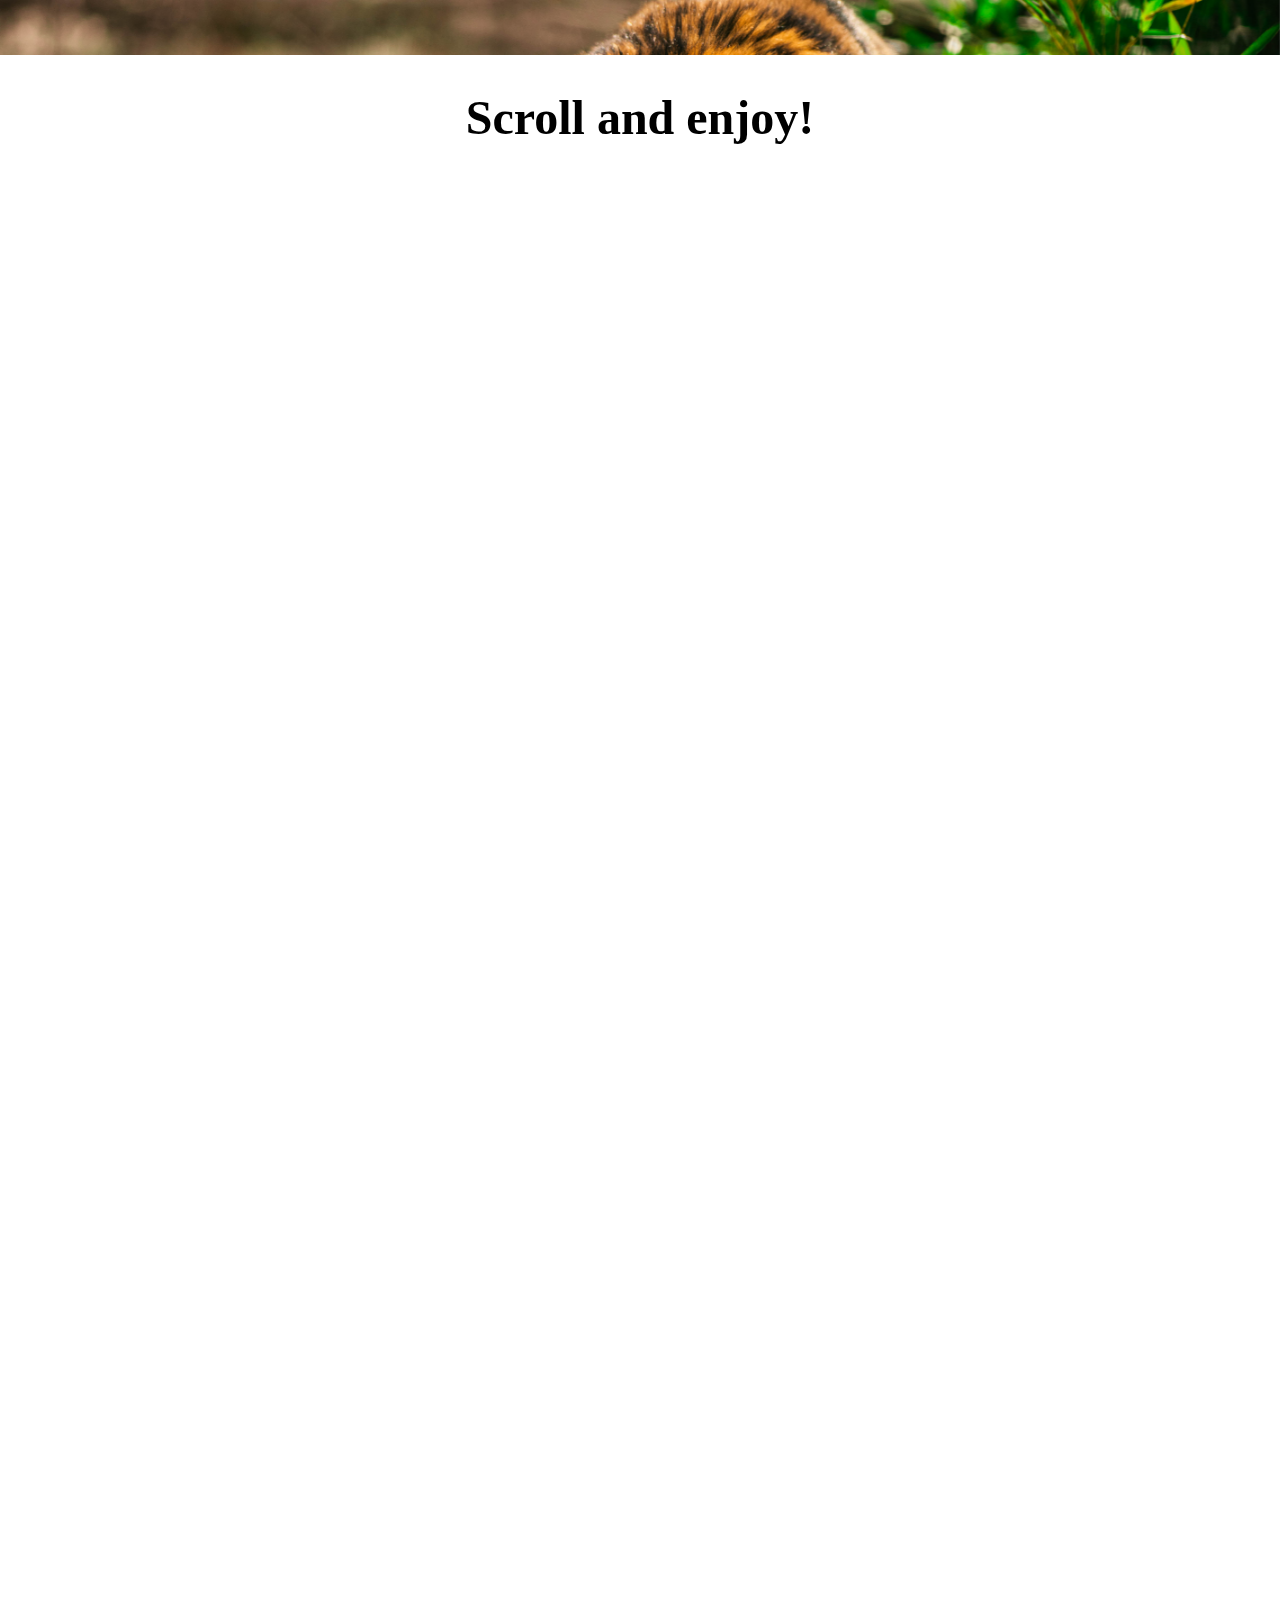
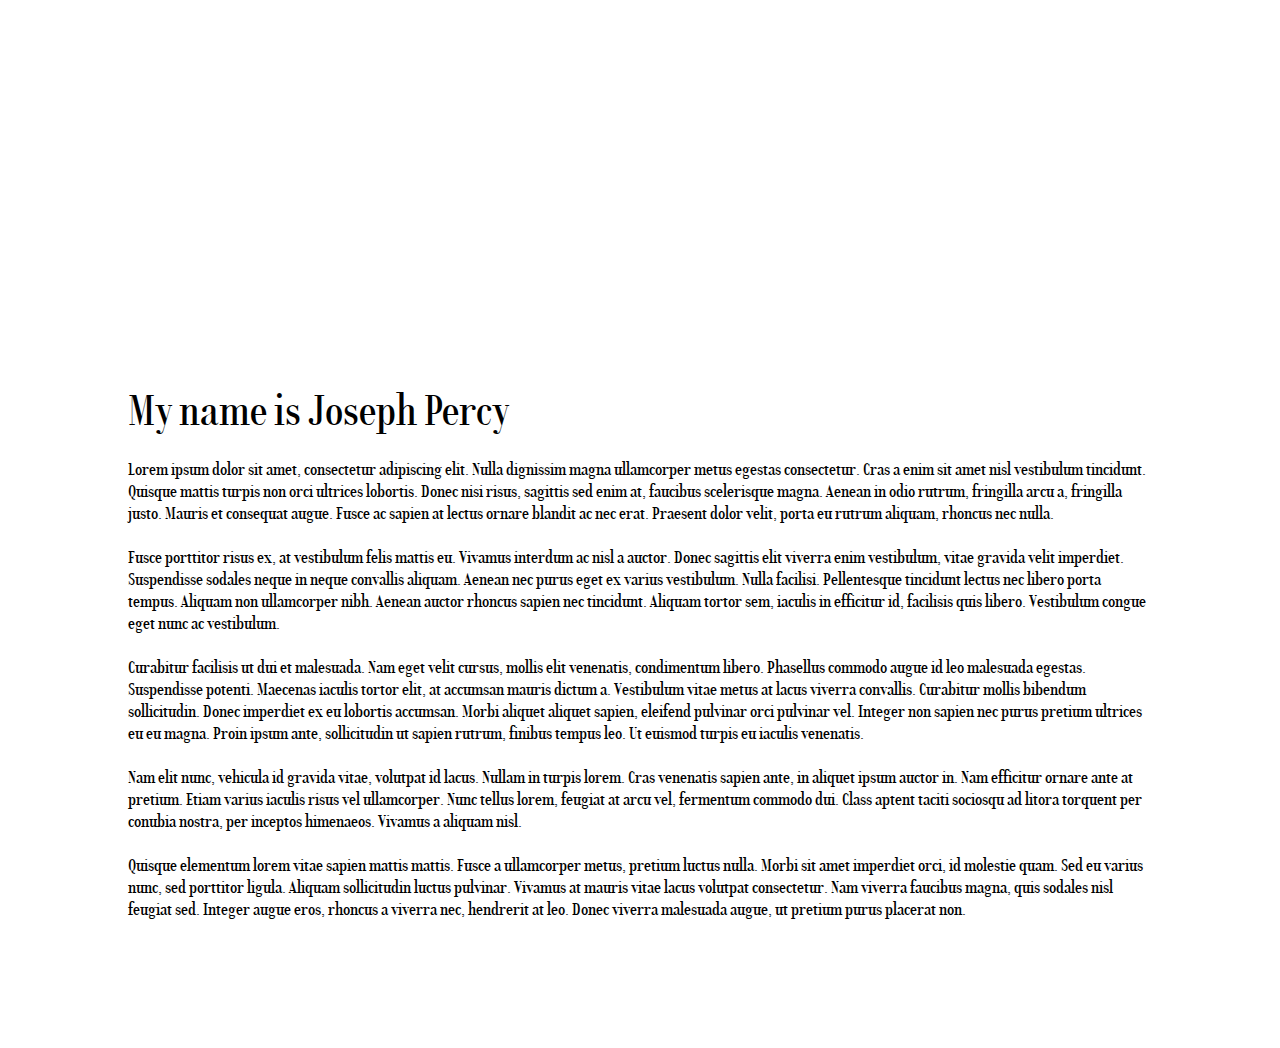
<file: index.html>
<!DOCTYPE html>
<html>
  <head>
    <link rel="stylesheet" type="text/css" href="fonts/font-stylesheet.css">
    <link rel="stylesheet" type="text/css" href="styles/styles.css">
  </head>
  <body>
    <h2 class="title">Scroll and enjoy!</h2>
    <section>
      <section class="bg-image"></section>
      <section class="bg-overlay"></section>
    </section>
    <div class="container">
      <h2>My name is Joseph Percy</h2>
      <p>
        Lorem ipsum dolor sit amet, consectetur adipiscing elit. Nulla dignissim magna ullamcorper metus egestas consectetur. Cras a enim sit amet nisl vestibulum tincidunt. Quisque mattis turpis non orci ultrices lobortis. Donec nisi risus, sagittis sed enim at, faucibus scelerisque magna. Aenean in odio rutrum, fringilla arcu a, fringilla justo. Mauris et consequat augue. Fusce ac sapien at lectus ornare blandit ac nec erat. Praesent dolor velit, porta eu rutrum aliquam, rhoncus nec nulla.<br><br>
        Fusce porttitor risus ex, at vestibulum felis mattis eu. Vivamus interdum ac nisl a auctor. Donec sagittis elit viverra enim vestibulum, vitae gravida velit imperdiet. Suspendisse sodales neque in neque convallis aliquam. Aenean nec purus eget ex varius vestibulum. Nulla facilisi. Pellentesque tincidunt lectus nec libero porta tempus. Aliquam non ullamcorper nibh. Aenean auctor rhoncus sapien nec tincidunt. Aliquam tortor sem, iaculis in efficitur id, facilisis quis libero. Vestibulum congue eget nunc ac vestibulum.<br><br>
        Curabitur facilisis ut dui et malesuada. Nam eget velit cursus, mollis elit venenatis, condimentum libero. Phasellus commodo augue id leo malesuada egestas. Suspendisse potenti. Maecenas iaculis tortor elit, at accumsan mauris dictum a. Vestibulum vitae metus at lacus viverra convallis. Curabitur mollis bibendum sollicitudin. Donec imperdiet ex eu lobortis accumsan. Morbi aliquet aliquet sapien, eleifend pulvinar orci pulvinar vel. Integer non sapien nec purus pretium ultrices eu eu magna. Proin ipsum ante, sollicitudin ut sapien rutrum, finibus tempus leo. Ut euismod turpis eu iaculis venenatis.<br><br>
        Nam elit nunc, vehicula id gravida vitae, volutpat id lacus. Nullam in turpis lorem. Cras venenatis sapien ante, in aliquet ipsum auctor in. Nam efficitur ornare ante at pretium. Etiam varius iaculis risus vel ullamcorper. Nunc tellus lorem, feugiat at arcu vel, fermentum commodo dui. Class aptent taciti sociosqu ad litora torquent per conubia nostra, per inceptos himenaeos. Vivamus a aliquam nisl.<br><br>
        Quisque elementum lorem vitae sapien mattis mattis. Fusce a ullamcorper metus, pretium luctus nulla. Morbi sit amet imperdiet orci, id molestie quam. Sed eu varius nunc, sed porttitor ligula. Aliquam sollicitudin luctus pulvinar. Vivamus at mauris vitae lacus volutpat consectetur. Nam viverra faucibus magna, quis sodales nisl feugiat sed. Integer augue eros, rhoncus a viverra nec, hendrerit at leo. Donec viverra malesuada augue, ut pretium purus placerat non.
      </p>
    </div>
  <script type="text/javascript">
    var bg = document.querySelector('.bg-overlay');
    window.addEventListener("scroll", function() {
      var value = window.scrollY;
      bg.style.backgroundSize = 100 + (value*2.6) + 'px';
    });
  </script>
  </body>
</html>
</file>
<file: fonts/font-stylesheet.css>
@font-face {
    font-family: 'rondalbold';
    src: url('rondalbold-webfont.woff2') format('woff2'),
         url('rondalbold-webfont.woff') format('woff');
    font-weight: normal;
    font-style: normal;

}




@font-face {
    font-family: 'rondalsemibold';
    src: url('rondalsemibold-webfont.woff2') format('woff2'),
         url('rondalsemibold-webfont.woff') format('woff');
    font-weight: normal;
    font-style: normal;

}
</file>
<file: styles/styles.css>
* {
  margin: 0;
  padding: 0;
  box-sizing: border-box;
  font-family: 'rondalsemibold';
  overflow: visible;
}
#m {
  position: fixed;
  width: 100%;
  height: 100vh;
  top: 0;
  left: 0;
}
section .bg-image {
  position: fixed;
  top: 0;
  left: 0;
  width: 100%;
  height: 100vh;
  background: url('../src/tiger.jpg');
  background-size: cover;
  background-position: center;
  background-attachment: fixed;
}
section .bg-overlay {
  position: fixed;
  width: 100%;
  height: 100vh;
  background: #fff url('../src/camera-black.svg');
  background-repeat: no-repeat;
  background-position: center;
  background-size: 0px;
  mix-blend-mode: screen;
}
.container {
  position: relative;
  margin-top: 200vh;
  background-color: #fff;
  padding: 10vw;
  overflow: visible;
}
.container .header {
  text-align: center;
}
.container h2 {
  font-size: 2.5em;
  margin-bottom: 20px;
}
.book-section {
  position: relative;
  width: 100%;
  height: 100%;
  margin-top: 30px;
  display: grid;
  grid-template-columns: repeat(2, 1fr);
  grid-auto-rows: min-content;
  row-gap: 30px;
  align-items: center;
  justify-items: center;
  transform-style: preserve-3d;
}
.book-wrapper {
  position: relative;
  width: 383px;
  height: 567px;
  box-shadow: 20px 20px 20px rgba(0, 0, 0, 0.2);
  transform-style: preserve-3d;
  transition: 0.5s;
}
.book-wrapper:hover {
  box-shadow: 0px 20px 20px rgba(0, 0, 0, 0.2);
  transform: perspective(1000px) rotateY(35deg);
}
.book-wrapper:active {
  box-shadow: 0px 20px 20px rgba(0, 0, 0, 0.2);
  transform: perspective(1000px) rotateY(180deg);
}
.book {
  position: absolute;
  width: 100%;
  height: 100%;
  object-fit: cover;
}
.book.cover {
  transform-origin: left;
}
.book.spine {
  width: 60px;
  transform-origin: left;
  transform: rotateY(-90deg) translateX(-60px);
}
.book.back {
  transform: rotateY(-180deg) translateZ(60px);
}
.title {
  position: relative;
  top: 10vh;
  z-index: 1;
  font-size: 3em;
  font-family: 'ronaldbold';
  text-align: center;
  width: 100%;
}

@media only screen and (max-width: 1080px) {
  .book-section {
    grid-template-columns: 1fr;
  }
}

@media only screen and (max-width: 600px) {
  .book-wrapper {
    width: 60vw;
    height: 88.8vw;
  }
}
</file>
